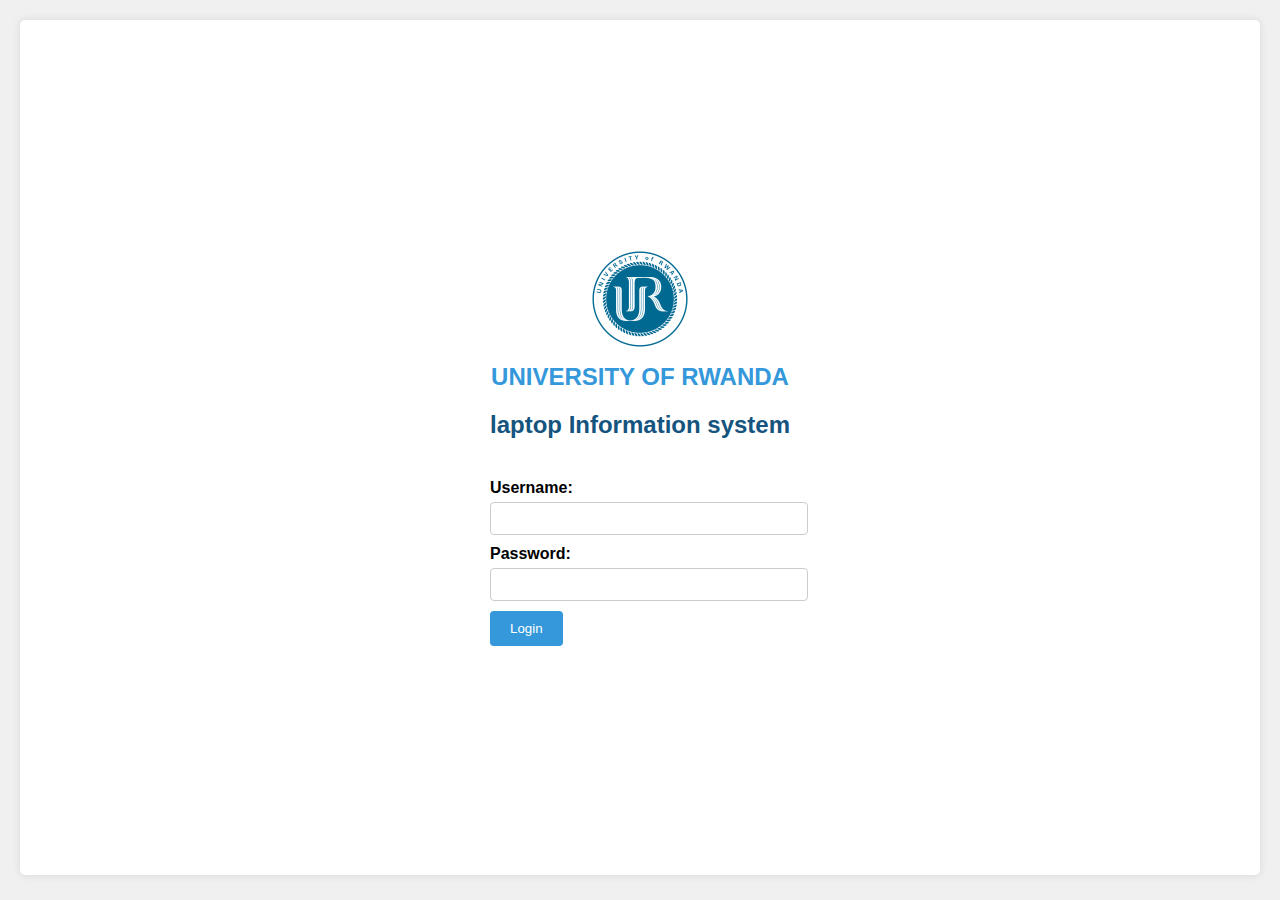
<file: index.html>
<!DOCTYPE html>
<html lang="en">
<head>
  <meta charset="UTF-8">
  <meta name="viewport" content="width=device-width, initial-scale=1.0">
  <link rel="icon" href="EXTERNAL/IMG/University_of_Rwanda_-_LOGO_B_RV.png" sizes="32x32" />
  <link rel="stylesheet" href="PUBLIC/CSS/login.css">
  <title>UR-LIS</title>
  <script src="PUBLIC/JS/login.js"></script>
</head>
<body>
  <div class="login-container">
    <div class="logo">
      <img src="EXTERNAL/IMG/University_of_Rwanda_-_LOGO_B_RV.png" alt="Company Logo">
    </div>
    <h1 class="company-name">UNIVERSITY OF RWANDA</h1>
    <h2 class="system-name">laptop Information system</h2>
    
    <form class="login-form">
      <label for="username">Username:</label>
      <input type="text" id="username" name="username" required>
      
      <label for="password">Password:</label>
      <input type="password" id="password" name="password" required>
      
      <button type="button" id="login-button" onclick="">Login</button>
    </form>
  </div>
  

  <script>
 
login = document.getElementById("login-button");
login.onclick = ()=>{
    document.location.replace("PUBLIC/index.html");
 }

  </script>
</body>
</html>
</file>
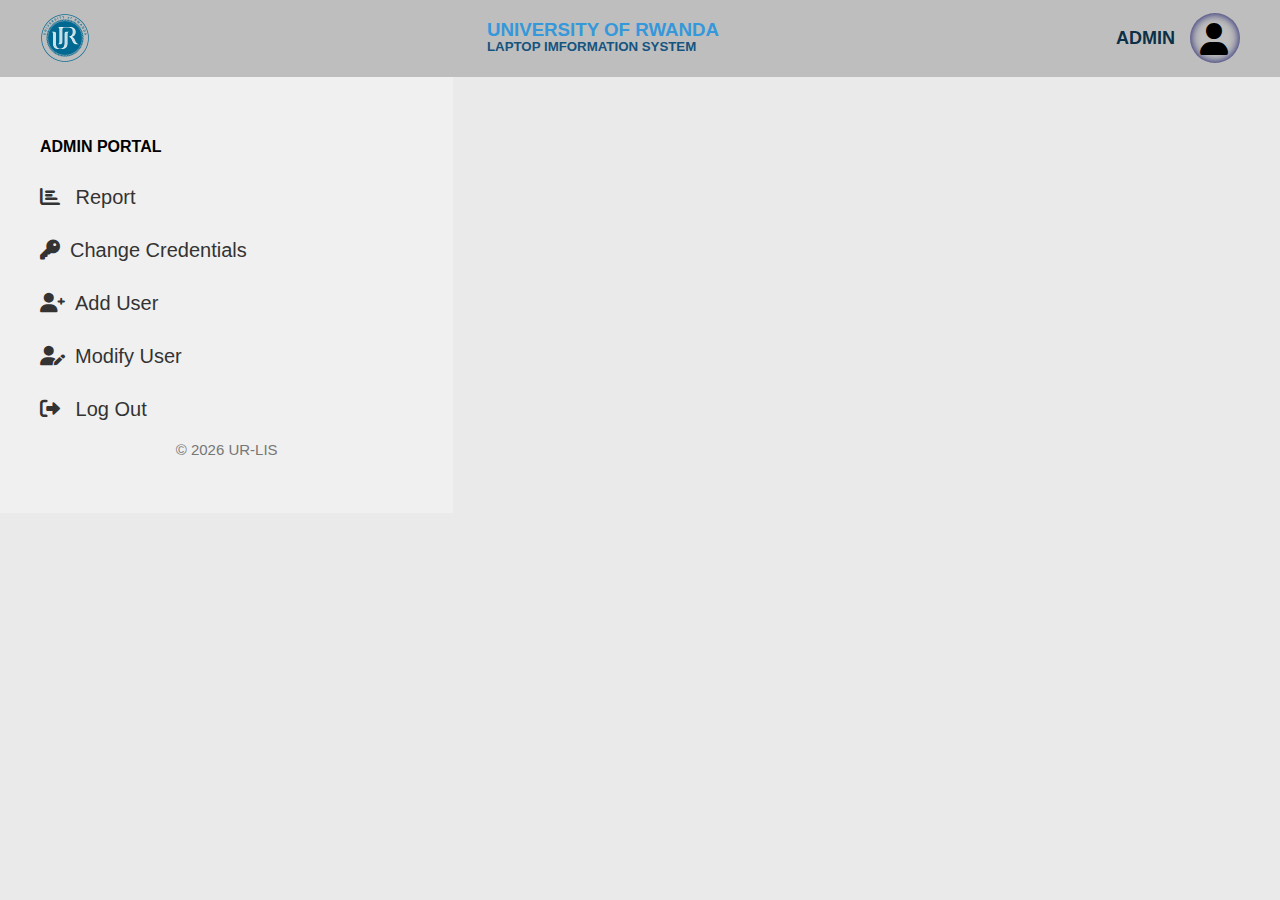
<file: ADMIN/index.html>
<!DOCTYPE html>
<html lang="en">
<head>
  <meta charset="UTF-8">
  <link rel="icon" href="../../EXTERNAL/IMG/University_of_Rwanda_-_LOGO_B_RV.png" sizes="32x32" />
  <meta name="viewport" content="width=device-width, initial-scale=1.0">
  <link rel="stylesheet" href="CSS/home.css">
  <link rel="stylesheet" href="https://cdnjs.cloudflare.com/ajax/libs/font-awesome/6.0.0-beta3/css/all.min.css">
  <title>UR-LIS || Admin</title>
</head>
<body>
  <div class="header">
    <img src="../EXTERNAL/IMG/University_of_Rwanda_-_LOGO_B_RV.png" alt="Company Logo" class="logo">
   <div class="system-imfo">
    <h3 class="company-name">UNIVERSITY OF RWANDA</h2>
    <h5 class="system-name">LAPTOP IMFORMATION SYSTEM</h5>
</div> 
    
<div class="user-info">
  <div>
    <span class="account-position">ADMIN</span>
 </div>
  <div class="user-profile">
    <i class="fas fa-user fa-2x"></i>
  </div>     
</div> 
  </div>
  
  <div class="content">
    <div class="sidebar">
      <h4>ADMIN PORTAL</h4>
      <a href="#" class="main-link" id="report-link"><i class="fas fa-chart-bar"></i> Report</a>
      <a href="#" class="main-link" id="change-credentials-link"><i class="fas fa-key"></i>Change Credentials</a>     
        <a href="#" class="main-link" id="add-users-link"><i class="fas fa-user-plus"></i>add user</a>
        <a href="#" class="main-link" id="modify-users-link"><i class="fas fa-user-edit"></i>modify user</a>
        <a href="#" class="main-link" id="logout-link"><i class="fas fa-sign-out-alt"></i> Log Out</a>
        <!-- </div>  -->
      <p class="copy-right" id="copyright"></p>
    </div>
    <div class="main-content">
      <div id="report-content" class="content-section">
        <div class="report-container">
          <h1>Computer System Report</h1>
          <div class="report-section">
            
      <h2><i class="fas fa-desktop"></i> Total Registered Computers</h2>
      <p class="statistic">250</p>
    </div>
    <div class="report-section">
      <h2><i class="fas fa-calendar-alt"></i> Monthly Registered Computers</h2>
      <p class="statistic">50</p>
    </div>
    <div class="report-section">
      <h2><i class="fas fa-search"></i> Monthly Searched Computers</h2>
      <p class="statistic">1000</p>
    </div>
    <div class="report-section">
      <h2><i class="fas fa-calendar-day"></i> Daily Registered Computers</h2>
      <p class="statistic">5</p>
    </div>
    <div class="report-section">
      <h2><i class="fas fa-search"></i> Daily Searched Computers</h2>
      <p class="statistic">150</p>
          </div>
        </div>
      
      </div>
      <div id="change-credentials-content" class="content-section">
        <form id="change-credentials-form" class="user-form">
          <h2>Change Credentials</h2>
          <label for="old-password">Old Password:</label>
          <input type="password" id="old-password" name="old-password" required>
          <label for="new-password">New Password:</label>
          <input type="password" id="new-password" name="new-password" required>
          <button type="submit">Change Password</button>
        </form>
      </div>
      <div id="create-user-content" class="content-section">
        <form id="create-user-form" class="user-form">
          <h2>Create New User</h2>
          <label for="username">Username:</label>
          <input type="text" id="username" name="username" required>
          <label for="password">Password:</label>
          <input type="password" id="password" name="password" required>
          <button type="submit">Create User</button>
        </form>
      </div>
      <div id="modify-user-content" class="content-section">
        <form id="modify-user-form" class="user-form">
          <h2>Modify User Credentials</h2>
          <label for="user-id">User ID:</label>
          <input type="text" id="user-id" name="user-id" required>
          <label for="new-username">New Username:</label>
          <input type="text" id="new-username" name="new-username" required>
          <label for="new-password">New Password:</label>
          <input type="password" id="new-password" name="new-password" required>
          <button type="submit">Modify User</button>
        </form>
      </div>
      <div class="logout-popup" id="logout-popup">
        <div class="popup-content">
          <h2>Confirm Logout</h2>
          <p>Are you sure you want to log out?</p>
          <div class="popup-buttons">
            <button id="cancel-button">Cancel</button>
            <button id="confirm-logout-button">Logout</button>
          </div>
        </div>
      </div>
    </div>
  </div>

  <script src="JS/home.js"></script>
</body>
</html>
</file>
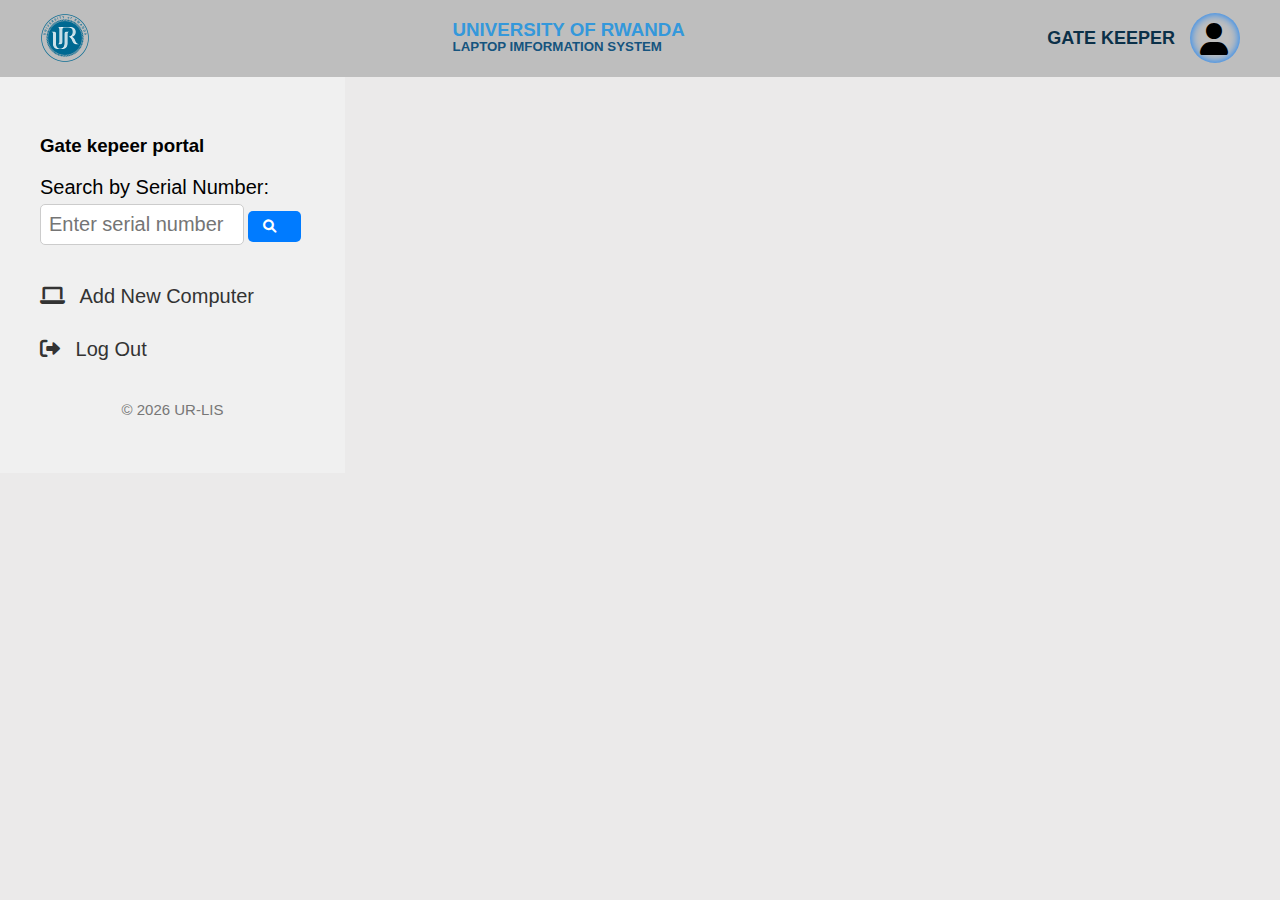
<file: PUBLIC/index.html>
<!DOCTYPE html>
<html lang="en">
<head>
  <meta charset="UTF-8">
  <meta name="viewport" content="width=device-width, initial-scale=1.0">
  <link rel="stylesheet" href="CSS/search.css">
  <link rel="icon" href="../../EXTERNAL/IMG/University_of_Rwanda_-_LOGO_B_RV.png" sizes="32x32" />
  <link rel="stylesheet" href="https://cdnjs.cloudflare.com/ajax/libs/font-awesome/6.0.0-beta3/css/all.min.css">
  <title>UR-LIS||GATE KEEPER</title>
</head>

<div class="header">
    <img src="../EXTERNAL/IMG/University_of_Rwanda_-_LOGO_B_RV.png" alt="Company Logo" class="logo">
   <div class="system-imfo">
    <h3 class="company-name">UNIVERSITY OF RWANDA</h2>
    <h5 class="system-name">LAPTOP IMFORMATION SYSTEM</h5>
</div> 
    
<div class="user-info">
  <div>
    <span class="account-position">GATE KEEPER</span>
 </div>
  <div class="user-profile">
    <i class="fas fa-user fa-2x"></i>
  </div>     
</div> 
  </div>
  <div class="content">
  <div class="sidebar">
    <h3>Gate kepeer portal</h3>
    <div class="search-section">
      <label for="search-input">Search by Serial Number:</label>
      <input type="text" id="search-input" placeholder="Enter serial number">
      <button id="search-button"><i class="fas fa-search"></i></button>
    </div>
    <a href="#" class="main-link"><i class="fas fa-laptop"></i> Add New Computer</a>
    <a href="#" class="main-link" id="logout-link"><i class="fas fa-sign-out-alt"></i> Log Out</a>
    <p class="copy-right" id="copyright"></p>
  
  </div>
  <div class="main-content">
    <div id="search-result" class="content-section">
      <!-- Search result content will be displayed here -->
    </div>
</div>
<div class="main-content">
<div id="add-computer-form" class="content-section">
  <h2>Add New Computer</h2>
  <form id="new-computer-form">
    <label for="full-name">Full Name:</label>
    <input type="text" id="full-name" name="full-name" required>

    <label for="reg-no">Registration Number:</label>
    <input type="text" id="reg-no" name="reg-no" required>

    <label for="tel">Telephone:</label>
    <input type="tel" id="tel" name="tel" required>

    <label for="computer-type">Computer Type:</label>
    <input type="text" id="computer-type" name="computer-type" required>

    <label for="serial-number">Serial Number:</label>
    <input type="text" id="serial-number" name="serial-number" required>

    <button type="submit">Add Computer</button>
  </form>
 </div>
</div>
<div class="logout-popup" id="logout-popup">
    <div class="popup-content">
      <h2>Confirm Logout</h2>
      <p>Are you sure you want to log out?</p>
      <div class="popup-buttons">
        <button id="cancel-button">Cancel</button>
        <button id="confirm-logout-button">Logout</button>
      </div>
    </div>
  </div>
</div>
  </div>
</div>
  <script src="JS/newsearch.js"></script>
</body>
</html>
</file>
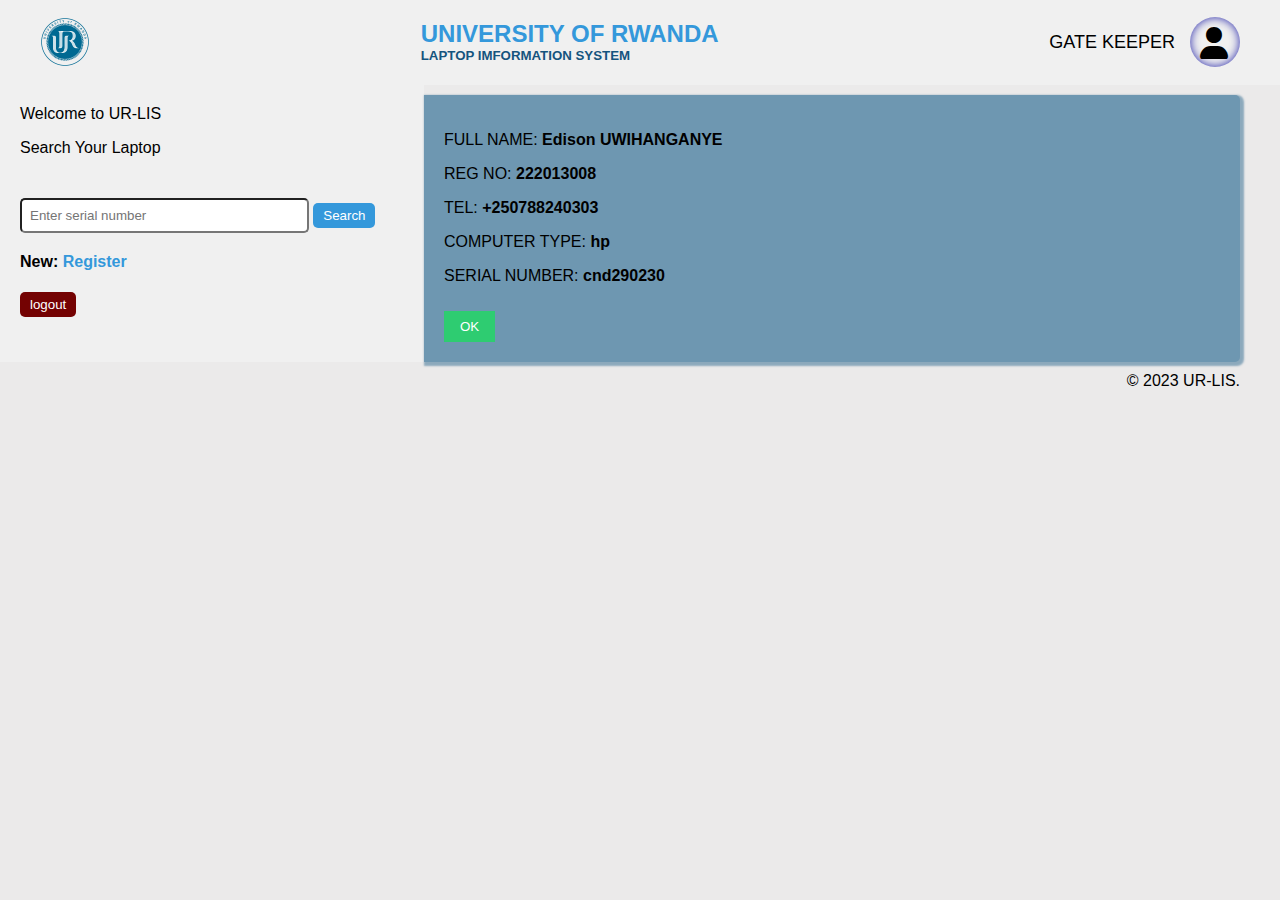
<file: PUBLIC/PAGES/home.html>
<!DOCTYPE html>
<html lang="en">
<head>
  <meta charset="UTF-8">
  <meta name="viewport" content="width=device-width, initial-scale=1.0">
  <link rel="stylesheet" href="https://cdnjs.cloudflare.com/ajax/libs/font-awesome/6.0.0-beta3/css/all.min.css">
  <link rel="icon" href="../../EXTERNAL/IMG/University_of_Rwanda_-_LOGO_B_RV.png" sizes="32x32" />
  <link rel="stylesheet" href="../CSS/home.css">
  <link rel="stylesheet" href="../CSS/registration.css">
  <title>UR-LIS</title>
  <script src="../JS/registration.js"></script>
  <script src="../JS/search.js"></script>
</head>
<body>
  <div class="header">
    <img src="../../EXTERNAL/IMG/University_of_Rwanda_-_LOGO_B_RV.png" alt="Company Logo" class="logo">
   <div class="system-imfo">
    <h2 class="company-name">UNIVERSITY OF RWANDA</h2>
    <h5 class="system-name">LAPTOP IMFORMATION SYSTEM</h5>
</div> 
    
<div class="user-info">
  <div>
    <span class="account-position">GATE KEEPER</span>
 </div>
  <div class="user-profile">
    <i class="fas fa-user fa-2x"></i>
  </div>     
</div> 
  </div>
  <div class="content">
    <div class="left-content">
      <label class="welcome-label">Welcome  to UR-LIS</label>
      <p class="search-label">Search Your Laptop</p>
      <input type="text" class="search-input" placeholder="Enter serial number">
      <button class="search-button">Search</button>
      <P class="new-label">New: <a href="#" class="register-link">Register</a></P>
     <button class="logout-button">logout</button>
    </div>
    <div class="right-content" id="right-content">
      <p>FULL NAME: <SPan class="user-data" id="fullname"> Edison UWIHANGANYE</SPan></p>
      <p>REG NO: <SPan class="user-data" id="regno">222013008</SPan></p>
      <p>TEL: <SPan class="user-data" id="tel"> +250788240303</SPan></p>
      <p>COMPUTER TYPE: <SPan class="user-data" id="laptype">hp</SPan></p>
      <p>SERIAL NUMBER: <span class="user-data" id="sn">cnd290230</span></p>
      <button class="ok-button">OK</button>
    </div>
  </div>
  <div class="footer">© 2023 UR-LIS.</div>
</body>
</html>
</file>
<file: PUBLIC/CSS/login.css>
body {
    margin: 0;
    padding: 0;
    font-family: Arial, sans-serif;
    background-color: #f0f0f0;
  }
  
  .login-container {
    display: flex;
    flex-direction: column;
    align-items: center;
    justify-content: center;
    height: 95vh;
    background-color: #fff;
    box-shadow: 0px 0px 10px rgba(0, 0, 0, 0.1);
    border-radius: 5px;
    margin: 20px;
    
  }
  
  .logo img {
    max-width: 100px;
    height: auto;
    margin-bottom: 10px;
  }
  
  .company-name {
    font-size: 24px;
    margin: 0;
    color: #3498db;
  }
  .system-name{
    color: #15547e;
  }
  .login-form {
    width: 80%;
    max-width: 300px;
    margin-top: 20px;
  }
  
  .login-form label {
    display: block;
    margin-bottom: 5px;
    font-weight: bold;
  }
  
  .login-form input {
    width: 100%;
    padding: 8px;
    margin-bottom: 10px;
    border: 1px solid #ccc;
    border-radius: 4px;
  }
  
  .login-form button {
    background-color: #3498db;
    color: white;
    border: none;
    padding: 10px 20px;
    cursor: pointer;
    border-radius: 4px;
  }
  
  .login-form button:hover {
    background-color: #2980b9;
  }
</file>
<file: ADMIN/CSS/home.css>
/* Basic styling */
body {
  font-family: Arial, sans-serif;
  margin: 0;
  padding: 0;
  background-color: #ebeaea;
}

/* Header styles */
.header {
  display: flex;
  align-items: center;
  justify-content: space-between;
  padding: 0px 40px;
  background-color: #bebebe;
  box-sizing: 2px 2px 2px 2px gray;
}

.logo {
  width: 50px;
  height: 50px;
}

.company-name {
  text-align: center;
  flex-grow: 1;
  color: #3498db;
}
.system-name{
  margin-top: -20px;
  color: #15547e;
}

.user-info {
  display: flex;
  align-items: center;
  gap: 15px;

}
.account-position {
  font-size: 18px;
  text-align: center;
  font-weight: bold;
  color: #0b3048;
}
.user-profile{
  width: 30px;
  height: 30px;
  padding: 10px;
  border-radius: 50%;
  box-shadow: 0 0 10px rgb(13, 13, 100) inset;
  cursor: pointer;
  
}
/* Content styles */
.content {
  display: flex;
  justify-content: space-between;
  padding: 0px 20px 20px 0px;
}

.sidebar {
  width: 30%;
  background-color: #f0f0f0;
  padding: 40px;
  display: flex;
  flex-direction: column;

}

.sidebar h4 {
  margin-bottom: 20px;
}
.sidebar i{
  margin-right: 10px;
}
.main-link {
  margin-bottom: 10px;
  color: #333;
  text-decoration: none;
  transition: color 0.3s;
  padding: 10px 0px;
  font-size: 20px;
  text-transform: capitalize;
}

.main-link:hover {
  color: #007bff;
}

.copy-right {
  margin-top: auto;
  text-align: center;
  font-size: 15px;
  color: #777;
  
}

.main-content {
  width: 60%;
  padding: 20px;
  margin-left: 20px;
}

.content-section {
  display: none;
  width: 100%;
  max-width: 600px;
  padding: 20px;
  background-color: #fff;
  border-radius: 10px;
  box-shadow: 0 2px 10px rgba(0, 0, 0, 0.1);

}
/* form styles */


.form-container {
  width: 100%;
  max-width: 500px;
  padding: 20px;
  background-color: #fff;
  border-radius: 10px;
  box-shadow: 0 2px 10px rgba(0, 0, 0, 0.1);
}

.user-form {
  display: flex;
  flex-direction: column;
  gap: 15px;
}

.user-form h2 {
  font-size: 1.5rem;
  margin-bottom: 15px;
}

.user-form label {
  font-weight: bold;
}

.user-form input {
  padding: 10px;
  border: 1px solid #ccc;
  border-radius: 5px;
}

.user-form button {
  padding: 10px;
  background-color: #007bff;
  color: white;
  border: none;
  border-radius: 5px;
  cursor: pointer;
  transition: background-color 0.3s;
}

.user-form button:hover {
  background-color: #0056b3;
}


/* -------------------
report style */


h1 {
  font-size: 1.5rem;
  margin-bottom: 20px;
  text-align: center;
}

.report-section {
  border-top: 1px solid #ccc;
  padding: 5px 0;
}

.report-section h2 {
  font-size: 1.2rem;
}

.statistic {
  font-size: 1.5rem;
  font-weight: bold;
  margin-top: 10px;
}

/* Logout Popup styles */
.logout-popup {
  display: none;
  position: fixed;
  top: 0;
  left: 0;
  width: 100%;
  height: 100%;
  background-color: rgba(0, 0, 0, 0.5);
  align-items: center;
  justify-content: center;
  z-index: 1000;
}

.popup-content {
  background-color: #fff;
  padding: 20px;
  border-radius: 5px;
  box-shadow: 0 2px 10px rgba(0, 0, 0, 0.2);
  text-align: center;
}

.popup-content h2 {
  margin-bottom: 10px;
}

.popup-buttons {
  margin-top: 20px;
}

.popup-buttons button {
  margin: 0 10px;
  padding: 10px 20px;
  border: none;
  border-radius: 5px;
  cursor: pointer;
}

.popup-buttons button#confirm-logout-button {
  background-color: #f44336;
  color: white;
}

.popup-buttons button#cancel-button {
  background-color: #ddd;
}


/* Media queries for responsiveness */
@media (max-width: 768px) {
  .content {
    flex-direction: column;
  }

  .sidebar {
    width: 100%;
    margin-bottom: 20px;
  }

  .main-content {
    width: 100%;
  }
  .report-container {
    padding: 10px;
  }
}
</file>
<file: PUBLIC/CSS/search.css>
/* basic style */
body {
    font-family: Arial, sans-serif;
    margin: 0;
    padding: 0;
    background-color: #ebeaea;
  }
  
  /* Header styles */
  .header {
    display: flex;
    align-items: center;
    justify-content: space-between;
    padding: 0px 40px;
    background-color: #bebebe;
    box-sizing: 2px 2px 2px 2px gray;
  }
  
  .logo {
    width: 50px;
    height: 50px;
  }
  
  .company-name {
    text-align: center;
    flex-grow: 1;
    color: #3498db;
  }
  .system-name{
    margin-top: -20px;
    color: #15547e;
  }
  
  .user-info {
    display: flex;
    align-items: center;
    gap: 15px;
  
  }
  .account-position {
    font-size: 18px;
    text-align: center;
    font-weight: bold;
    color: #0b3048;
  }
  .user-profile{
    width: 30px;
    height: 30px;
    padding: 10px;
    border-radius: 50%;
    box-shadow: 0 0 10px #007bff inset;
    cursor: pointer;
    
  }
  /* Content styles */
  .content {
    display: flex;
    justify-content: space-between;
    padding: 0px 20px 20px 0px;
  }
  
  .sidebar {
    width: 40%;
    background-color: #f0f0f0;
    padding: 40px;
    display: flex;
    flex-direction: column;
  
  }
  
  .sidebar h4 {
    margin-bottom: 20px;
  }
  .sidebar i{
    margin-right: 10px;
  }
  .main-link {
    margin-bottom: 10px;
    color: #333;
    text-decoration: none;
    transition: color 0.3s;
    padding: 10px 0px;
    font-size: 20px;
    text-transform: capitalize;
  }
  
  .main-link:hover {
    color: #007bff;
  }
  
  .copy-right {
    margin-top: auto;
    text-align: center;
    font-size: 15px;
    color: #777;
    
  }
  
  .main-content {
    width: 60%;
    padding: 20px;
    margin-left: 20px;
  }
  
  .content-section {
    display: none;
    width: 100%;
    max-width: 600px;
    padding: 20px;
    background-color: #fff;
    border-radius: 10px;
    box-shadow: 0 2px 10px rgba(0, 0, 0, 0.1);
  
  }
  .content-section p{
    font-size: 20px;
    padding: 10px;

  }
  .search-head{
    font-size: 25px;
    text-transform: capitalize;
    color: #0b3048;
  }
  .user-data{
    font-weight: bold;
  }
    /* Logout Popup styles */
  .logout-popup {
    display: none;
    position: fixed;
    top: 0;
    left: 0;
    width: 100%;
    height: 100%;
    background-color: rgba(0, 0, 0, 0.5);
    align-items: center;
    justify-content: center;
    z-index: 1000;
  }
  
  .popup-content {
    background-color: #fff;
    padding: 20px;
    border-radius: 5px;
    box-shadow: 0 2px 10px rgba(0, 0, 0, 0.2);
    text-align: center;
  }
  
  .popup-content h2 {
    margin-bottom: 10px;
  }
  
  .popup-buttons {
    margin-top: 20px;
  }
  
  .popup-buttons button {
    margin: 0 10px;
    padding: 10px 20px;
    border: none;
    border-radius: 5px;
    cursor: pointer;
  }
  
  .popup-buttons button#confirm-logout-button {
    background-color: #f44336;
    color: white;
  }
  
  .popup-buttons button#cancel-button {
    background-color: #ddd;
  }
  
  /* Your existing CSS styles */

/* New styles for search section and add computer form */

  
  .search-section {
    margin-bottom: 20px;
  }
  
  .search-section label {
    display: inline-block;
    margin-bottom: 5px;
    font-size: 20px;
  }
  
  .search-section input {
    width: 70%;
    padding: 8px;
    border: 1px solid #ccc;
    border-radius: 5px;
    margin-bottom: 10px;
    font-size: 20px;
  }
  
  .search-section button {
    background-color: #007bff;
    color: white;
    border: none;
    border-radius: 5px;
    padding: 8px 15px;
    cursor: pointer;
  }
  
  .main-link {
    display: block;
    margin-bottom: 10px;
    text-decoration: none;
    color: #333;
  }
  
  .copy-right {
    margin-top: 20px;
    text-align: center;
  }
  
/* New styles for add computer form */
#add-computer-form {
    display: none;
  }
  
  #add-computer-form h2 {
    margin-bottom: 15px;
  }
  
  #new-computer-form label {
    display: block;
    margin-bottom: 5px;
  }
  
  #new-computer-form input {
    width: 100%;
    padding: 8px;
    border: 1px solid #ccc;
    border-radius: 5px;
    margin-bottom: 10px;
  }
  
  #new-computer-form button {
    background-color: #007bff;
    color: white;
    border: none;
    border-radius: 5px;
    padding: 8px 15px;
    cursor: pointer;
    transition: .3s;
  }
  #new-computer-form button:hover{
    background-color: #15547e;
  }
  
  /* ... Your existing CSS styles ... */
  
  /* Media queries for responsiveness */
  @media (max-width: 768px) {
    .content {
      flex-direction: column;
    }
  
    .sidebar {
      width: 100%;
      margin-bottom: 20px;
    }
  
    .main-content {
      width: 100%;
    }
    .report-container {
      padding: 10px;
    }
  }
</file>
<file: PUBLIC/CSS/home.css>
body {
    font-family: Arial, sans-serif;
    margin: 0;
    padding: 0;
    background-color: #ebeaea;
  }
  
  .header {
    display: flex;
    align-items: center;
    justify-content: space-between;
    padding: 0px 40px;
    background-color: #f0f0f0;
    box-sizing: 2px 2px 2px 2px gray;
  }
  
  .logo {
    width: 50px;
    height: 50px;
  }
  
  .company-name {
    text-align: center;
    flex-grow: 1;
    color: #3498db;
  }
  .system-name{
    margin-top: -20px;
    color: #15547e;
  }
  
  .user-info {
  display: flex;
  align-items: center;
  gap: 15px;

}
.account-position {
  font-size: 18px;

  text-align: center;
}
.user-profile{
  width: 30px;
  height: 30px;
  padding: 10px;
  border-radius: 50%;
  box-shadow: 0 0 10px rgb(43, 43, 171) inset;
  cursor: pointer;
  
}
  
  .content {
    display: flex;
  }
  
  .left-content {
    width: 30%;
    padding: 20px;
    background-color: #f0f0f0;
  }
  
  .search-input {
    width: 70%;
    padding: 8px;
    margin-top: 25px;
    border-radius: 5px;
    
  }
  
  .search-button {
    background-color: #3498db;
    color: white;
    border: none;
    padding: 5px 10px;
    cursor: pointer;
    margin-top: 5px;
    display: inline-flex;
    border-radius: 5px;

  }
  .logout-button {
    background-color: rgb(116, 2, 2);
    color: white;
    border: none;
    padding: 5px 10px;
    cursor: pointer;
    margin-top: 5px;
    border-radius: 5px;

  }
  .new-label {
    margin-top: 20px;
    font-weight: bold;
  }
  
  .register-link {
    text-decoration: none;
    color: #3498db;
    display: inline;
    margin-top: 5px;
  }
  
  .copyrignt {
    margin-top: 02px;
    text-align: center;
    font-size: 12px;
  }
  
  .right-content {
    flex-grow: 1;
    padding: 20px;
    background-color: #6e97b1;
    box-shadow: 2px 2px 2px 2px#8ca9bc;
    margin-right: 40px;
    border-radius: 0px 5px 5px 0px;
    margin-top: 10px;
  }
  
  .ok-button {
    background-color: #2ecc71;
    color: white;
    border: none;
    padding: 8px 16px;
    margin-top: 10px;
    cursor: pointer;
  }
  .user-data{
    font-weight: bolder;
  }
  .footer{
    text-align: right;
    margin-right: 40px;
    margin-top: 10px;
  }
</file>
<file: PUBLIC/CSS/registration.css>
#registration-form {
    justify-content: center;
    align-items: center;
    
    max-width: 400px;
    margin: 0 auto;
    padding: 20px;
    background-color: #f0f0f0;
    border-radius: 8px;
    box-shadow: 0px 0px 5px rgba(0, 0, 0, 0.2);
  }
  
  #registration-form label {
    display: block;
    margin-bottom: 5px;
    font-weight: bold;
  }
  
  #registration-form input[type="text"],
  #registration-form input[type="email"],
  #registration-form input[type="number"],
  #registration-form input[type="tel"],
  #registration-form select {
    width: 80%;
    padding: 8px;
    margin-bottom: 10px;
    border: 1px solid #ccc;
    border-radius: 4px;
  }
  
  #registration-form button {
    background-color: #3498db;
    color: white;
    border: none;
    padding: 10px 20px;
    cursor: pointer;
    border-radius: 4px;
  }
  
  #registration-form button:hover {
    background-color: #2980b9;
  }
</file>
